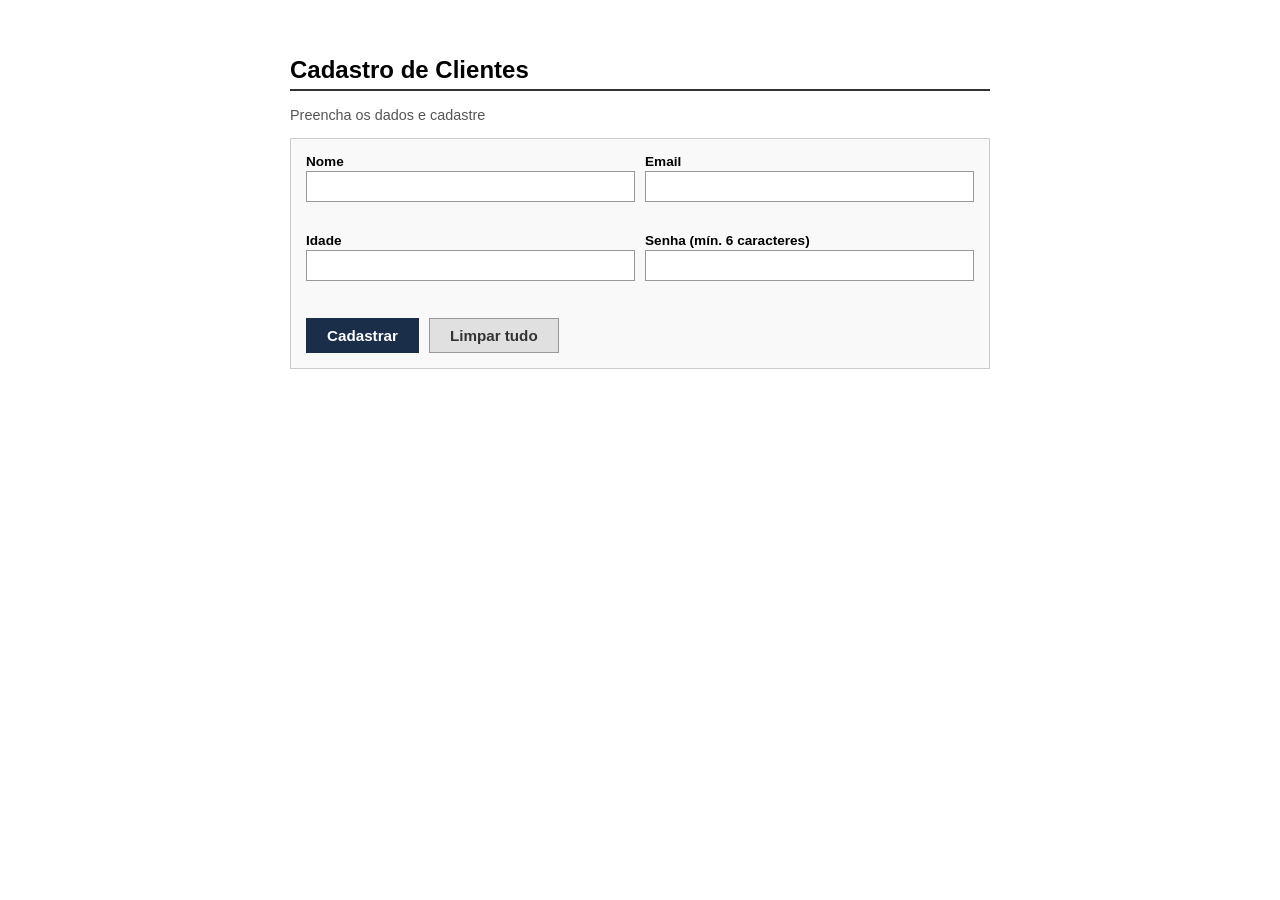
<file: exercicios/Exercicios_Aula6/02/index.html>
<!doctype html>
<html lang="en">
  <head>
    <meta charset="UTF-8" />
    <meta name="viewport" content="width=device-width, initial-scale=1.0" />
    <title>Cadastro de Clientes</title>
    <link rel="stylesheet" href="style.css" />
  </head>
  <body>
    <div class="container">
      <h1>Cadastro de Clientes</h1>
      <div class="subhead">Preencha os dados e cadastre</div>

      <form id="cadastroForm" class="form-grid" novalidate>
        <div class="field-group">
          <label for="nome">Nome</label>
          <input type="text" id="nome" autocomplete="off" />
          <div class="error-msg" id="nomeError"></div>
        </div>

        <div class="field-group">
          <label for="email">Email</label>
          <input type="email" id="email" autocomplete="off" />
          <div class="error-msg" id="emailError"></div>
        </div>

        <div class="field-group">
          <label for="idade">Idade</label>
          <input type="number" id="idade" min="0" max="130" />
          <div class="error-msg" id="idadeError"></div>
        </div>

        <div class="field-group">
          <label for="senha">Senha (mín. 6 caracteres)</label>
          <input type="password" id="senha" />
          <div class="error-msg" id="senhaError"></div>
        </div>

        <div class="btn-group">
          <button type="submit" class="btn" id="cadastrarBtn">Cadastrar</button>
          <button type="button" class="btn btn-secondary" id="limparBtn">
            Limpar tudo
          </button>
        </div>
      </form>
    </div>
    <script src="scritpt.js"></script>
  </body>
</html>
</file>
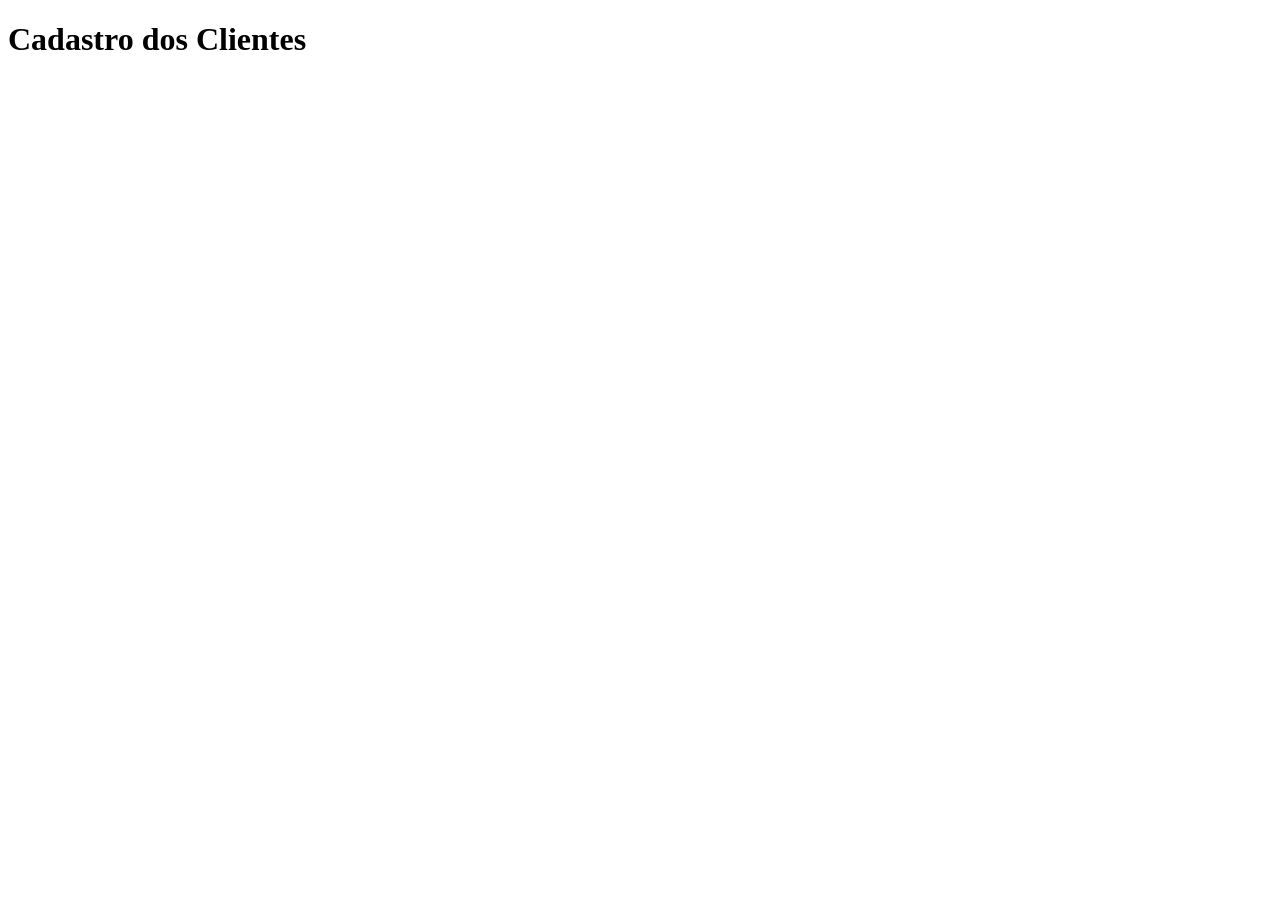
<file: exercicios/Exercicios_Aula6/02v2/index.html>
<!doctype html>
<html lang="en">
  <head>
    <meta charset="UTF-8" />
    <meta name="viewport" content="width=device-width, initial-scale=1.0" />
    <title>Cadastro</title>
  </head>
  <body>
    <h1>Cadastro dos Clientes</h1>
  </body>
</html>
</file>
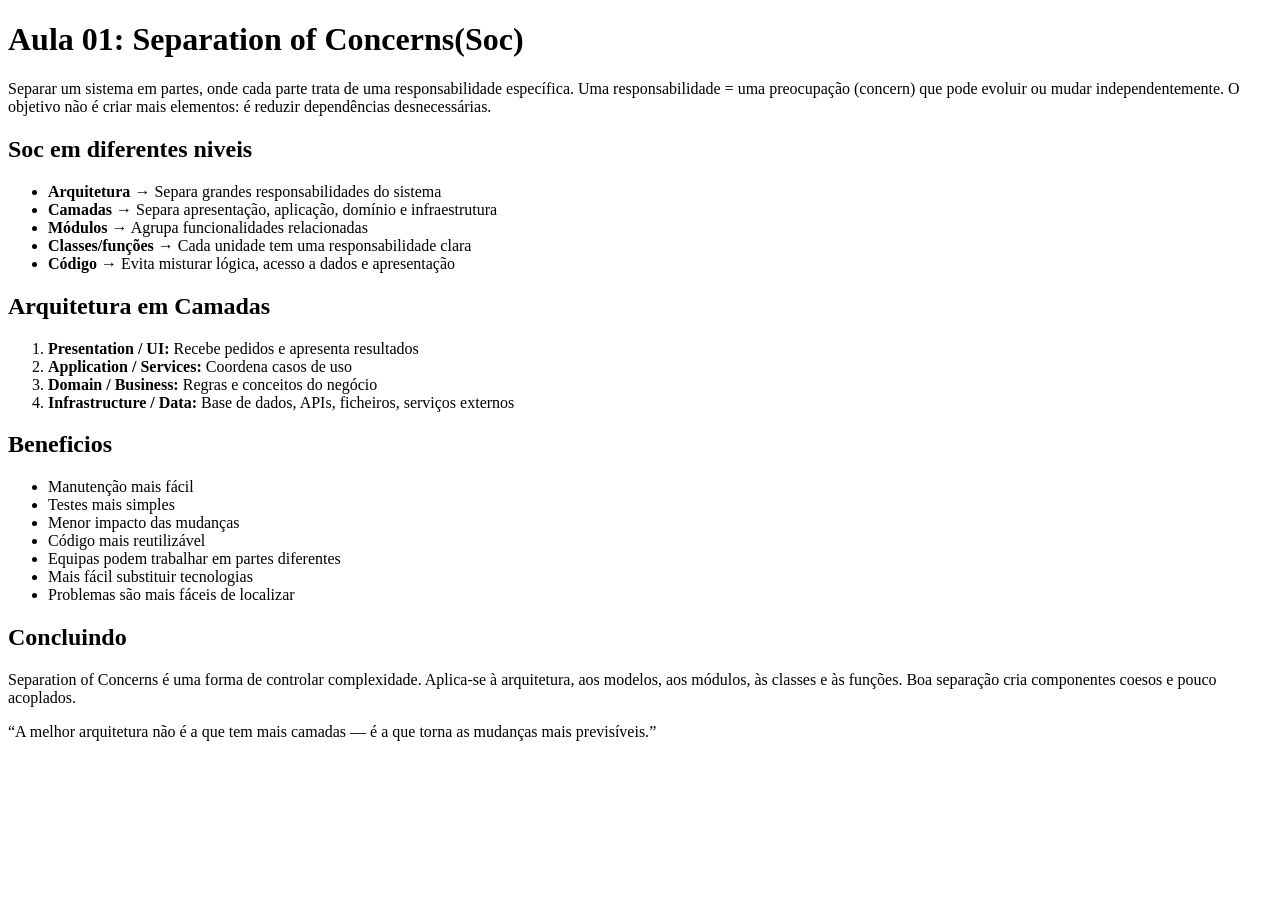
<file: Aulas/01_Intro/aula01.html>
<!doctype html>
<html lang="en">
  <head>
    <meta charset="UTF-8" />
    <meta name="viewport" content="width=device-width, initial-scale=1.0" />
    <title>Aula01</title>
  </head>
  <body>
    <h1>Aula 01: Separation of Concerns(Soc)</h1>
    <p>
      Separar um sistema em partes, onde cada parte trata de uma
      responsabilidade específica. Uma responsabilidade = uma preocupação
      (concern) que pode evoluir ou mudar independentemente. O objetivo não é
      criar mais elementos: é reduzir dependências desnecessárias.
    </p>
    <h2>Soc em diferentes niveis</h2>
    <ul>
      <li><b>Arquitetura</b> → Separa grandes responsabilidades do sistema</li>
      <li>
        <b>Camadas</b> → Separa apresentação, aplicação, domínio e
        infraestrutura
      </li>
      <li><b>Módulos</b> → Agrupa funcionalidades relacionadas</li>
      <li>
        <b>Classes/funções</b> → Cada unidade tem uma responsabilidade clara
      </li>
      <li>
        <b>Código</b> → Evita misturar lógica, acesso a dados e apresentação
      </li>
    </ul>
    <h2>Arquitetura em Camadas</h2>
    <ol>
      <li><b>Presentation / UI:</b> Recebe pedidos e apresenta resultados</li>
      <li><b>Application / Services:</b> Coordena casos de uso</li>
      <li><b>Domain / Business:</b> Regras e conceitos do negócio</li>
      <li>
        <b>Infrastructure / Data:</b> Base de dados, APIs, ficheiros, serviços
        externos
      </li>
    </ol>
    <h2>Beneficios</h2>
    <ul>
      <li>Manutenção mais fácil</li>
      <li>Testes mais simples</li>
      <li>Menor impacto das mudanças</li>
      <li>Código mais reutilizável</li>
      <li>Equipas podem trabalhar em partes diferentes</li>
      <li>Mais fácil substituir tecnologias</li>
      <li>Problemas são mais fáceis de localizar</li>
    </ul>
    <h2>Concluindo</h2>
    <p>
      Separation of Concerns é uma forma de controlar complexidade. Aplica-se à
      arquitetura, aos modelos, aos módulos, às classes e às funções. Boa
      separação cria componentes coesos e pouco acoplados.
    </p>
    <q
      >A melhor arquitetura não é a que tem mais camadas — é a que torna as
      mudanças mais previsíveis.</q
    >
  </body>
</html>
</file>
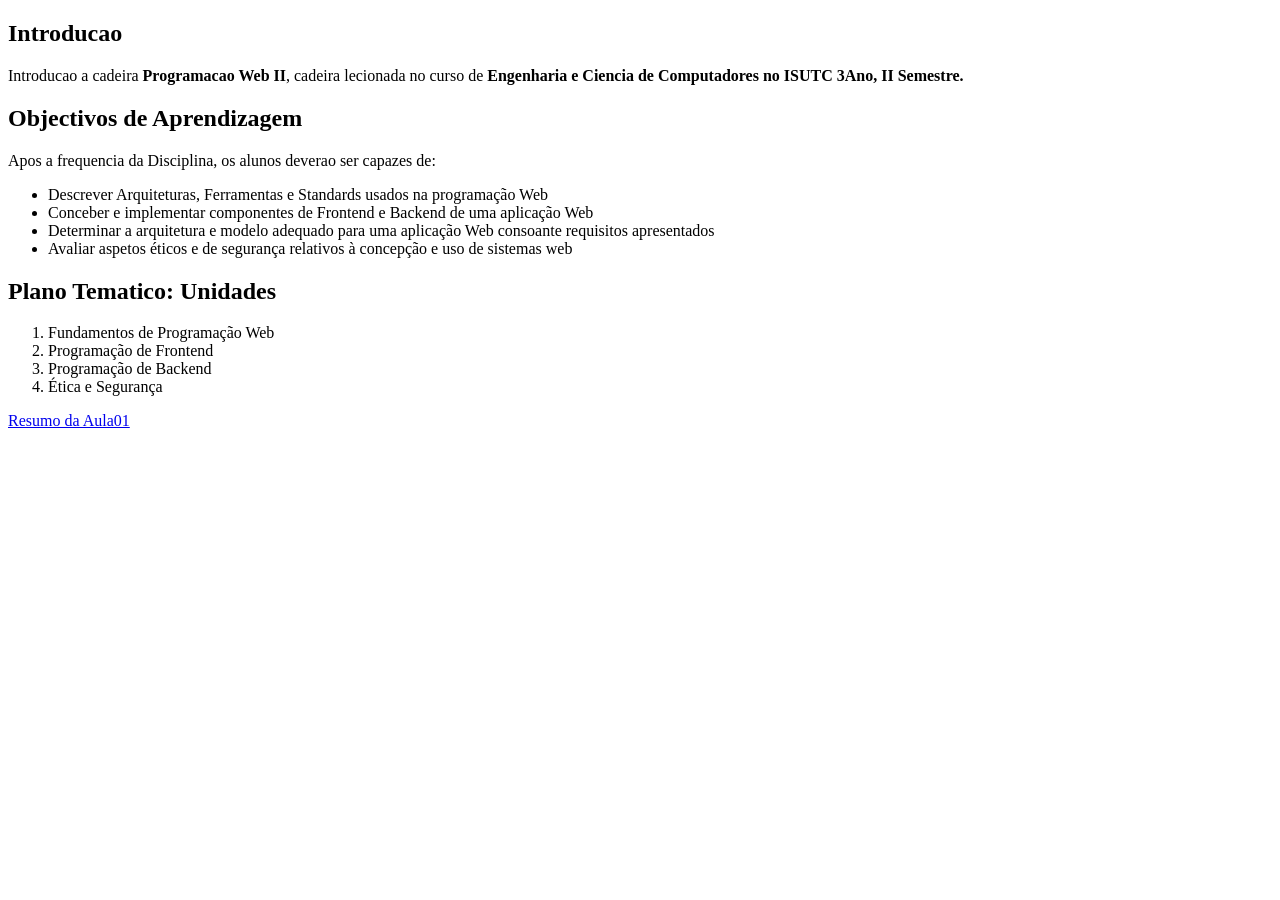
<file: Aulas/01_Intro/intro.html>
<!doctype html>
<html lang="en">
  <head>
    <meta charset="UTF-8" />
    <meta name="viewport" content="width=device-width, initial-scale=1.0" />
    <title>Aula 01 - Introducao a Cadeira</title>
  </head>
  <body>
    <h2>Introducao</h2>
    <p>
      Introducao a cadeira <b>Programacao Web II</b>, cadeira lecionada no curso
      de <b>Engenharia e Ciencia de Computadores no ISUTC 3Ano, II Semestre.</b>
    </p>
    <h2>Objectivos de Aprendizagem</h2>
    Apos a frequencia da Disciplina, os alunos deverao ser capazes de:
    <ul>
      <li>
        Descrever Arquiteturas, Ferramentas e Standards usados na programação
        Web
      </li>
      <li>
        Conceber e implementar componentes de Frontend e Backend de uma
        aplicação Web
      </li>
      <li>
        Determinar a arquitetura e modelo adequado para uma aplicação Web
        consoante requisitos apresentados
      </li>
      <li>
        Avaliar aspetos éticos e de segurança relativos à concepção e uso de
        sistemas web
      </li>
    </ul>
    <h2>Plano Tematico: Unidades</h2>
    <ol>
      <li>Fundamentos de Programação Web</li>
      <li>Programação de Frontend</li>
      <li>Programação de Backend</li>
      <li>Ética e Segurança</li>
    </ol>
    <a href="aula01.html" target="_blank">Resumo da Aula01</a>
  </body>
</html>
</file>
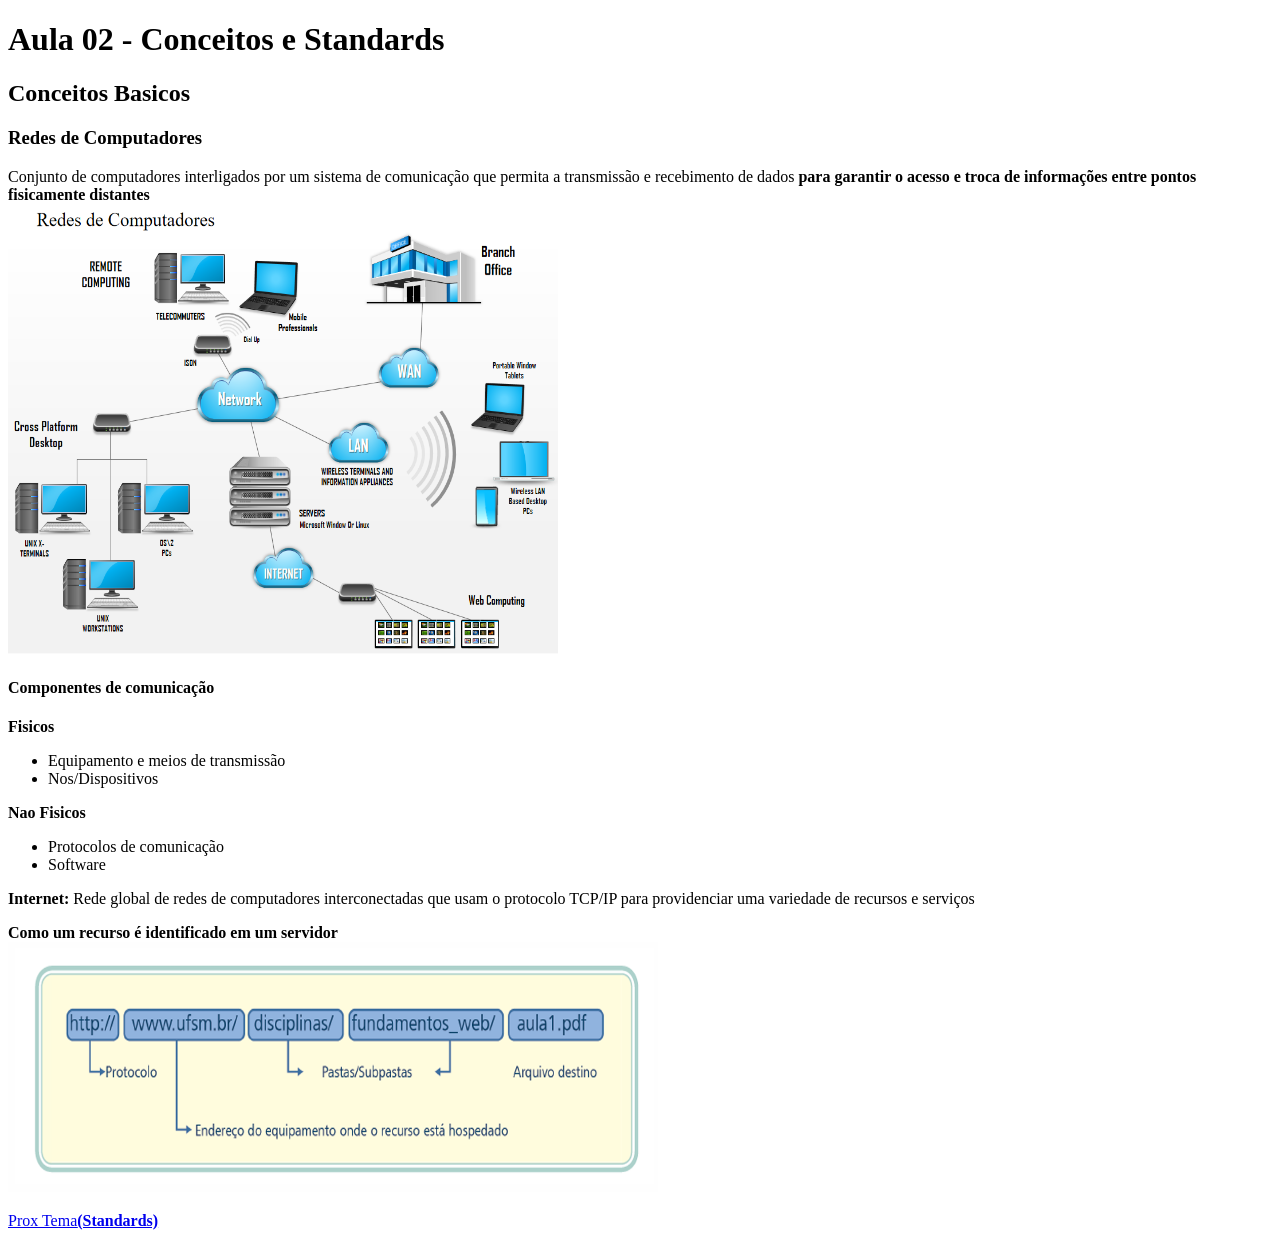
<file: Aulas/02_Conceitos_e_Standards/aula02_Conceitos.html>
<!doctype html>
<html lang="en">
  <head>
    <meta charset="UTF-8" />
    <meta name="viewport" content="width=device-width, initial-scale=1.0" />
    <title>Aula 02</title>
  </head>
  <body>
    <h1>Aula 02 - Conceitos e Standards</h1>
    <h2>Conceitos Basicos</h2>
    <h3>Redes de Computadores</h3>
    <p>
      Conjunto de computadores interligados por um sistema de comunicação que
      permita a transmissão e recebimento de dados
      <b>
        para garantir o acesso e troca de informações entre pontos fisicamente
        distantes
      </b>
      <br />
      <img
        width="550"
        height="450"
        src="src/img1.png"
        alt="Imagem de Redes de Computadores"
      />
    </p>
    <h4>Componentes de comunicação</h4>
    <b>Fisicos</b>
    <ul>
      <li>Equipamento e meios de transmissão</li>
      <li>Nos/Dispositivos</li>
    </ul>
    <b>Nao Fisicos</b>
    <ul>
      <li>Protocolos de comunicação</li>
      <li>Software</li>
    </ul>
    <p>
      <b>Internet:</b> Rede global de redes de computadores interconectadas que
      usam o protocolo TCP/IP para providenciar uma variedade de recursos e
      serviços
    </p>
    <p>
      <b>Como um recurso é identificado em um servidor </b> <br />
      <img
        width="650"
        height="250"
        src="src/img2.PNG"
        alt="Imagem de caminho(URL)"
      />
    </p>
    <a target="_blank" href="aula02_Standards.html"
      >Prox Tema<b>(Standards)</b></a
    >
  </body>
</html>
</file>
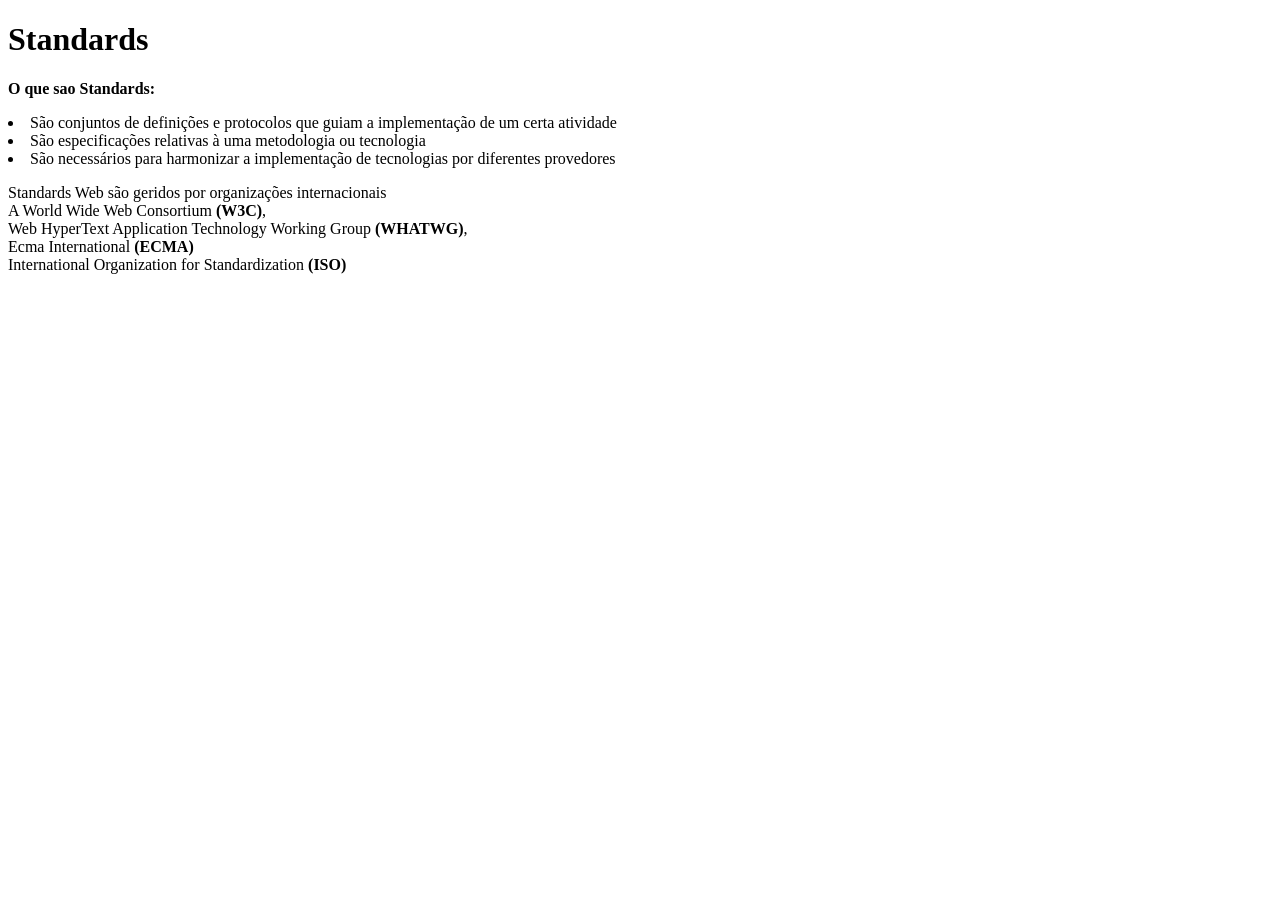
<file: Aulas/02_Conceitos_e_Standards/aula02_Standards.html>
<!doctype html>
<html lang="en">
  <head>
    <meta charset="UTF-8" />
    <meta name="viewport" content="width=device-width, initial-scale=1.0" />
    <title>Aula 02</title>
  </head>
  <body>
    <h1>Standards</h1>
    <p>
      <b>O que sao Standards:</b> <br />
      <li>
        São conjuntos de definições e protocolos que guiam a implementação de um
        certa atividade
      </li>
      <li>São especificações relativas à uma metodologia ou tecnologia</li>
      <li>
        São necessários para harmonizar a implementação de tecnologias por
        diferentes provedores
      </li>
    </p>
    <p>
      Standards Web são geridos por organizações internacionais <br />
      A World Wide Web Consortium <b>(W3C)</b>, <br />
      Web HyperText Application Technology Working Group <b>(WHATWG)</b>, <br />
      Ecma International<b> (ECMA)</b> <br />
      International Organization for Standardization <b>(ISO)</b>
    </p>
  </body>
</html>
</file>
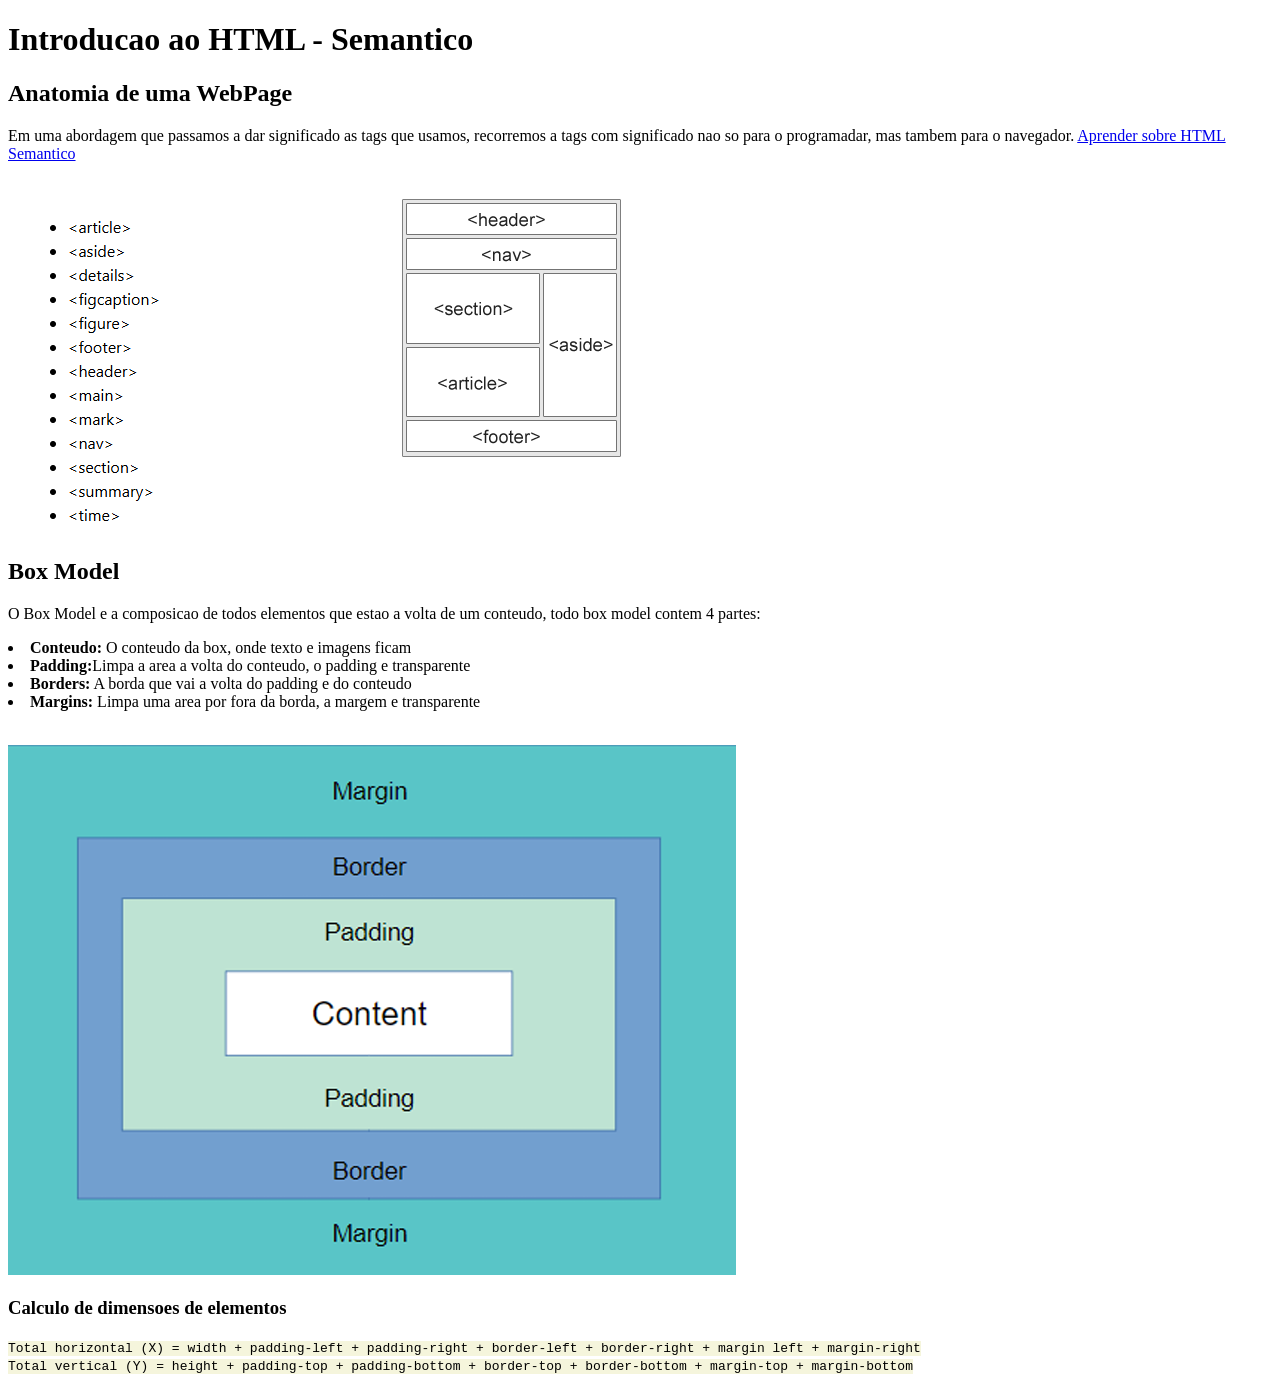
<file: Aulas/03_Intro_a_HTML/aula03.html>
<!doctype html>
<html lang="en">
  <head>
    <meta charset="UTF-8" />
    <meta name="viewport" content="width=device-width, initial-scale=1.0" />
    <title>Aula 03</title>
  </head>
  <body>
    <header>
      <h1>Introducao ao HTML - Semantico</h1>
    </header>
    <section>
      <h2>Anatomia de uma WebPage</h2>
      <p>
        Em uma abordagem que passamos a dar significado as tags que usamos,
        recorremos a tags com significado nao so para o programadar, mas tambem
        para o navegador.
        <a href="https://www.w3schools.com/html/html5_semantic_elements.asp"
          >Aprender sobre HTML Semantico</a
        >
      </p>
      <img src="src/img1.PNG" alt="icon" />
    </section>
    <article>
      <h2>Box Model</h2>
      <p>
        O Box Model e a composicao de todos elementos que estao a volta de um
        conteudo, todo box model contem 4 partes:
        <li><b>Conteudo: </b> O conteudo da box, onde texto e imagens ficam</li>
        <li>
          <b>Padding:</b>Limpa a area a volta do conteudo, o padding e
          transparente
        </li>
        <li>
          <b>Borders:</b> A borda que vai a volta do padding e do conteudo
        </li>
        <li>
          <b>Margins:</b> Limpa uma area por fora da borda, a margem e
          transparente
        </li>
      </p>
      <br />
      <div>
        <img src="src/img2.PNG" alt="img" />
      </div>
      <h3>Calculo de dimensoes de elementos</h3>
      <p>
        <code style="background-color: beige">
          Total horizontal (X) = width + padding-left + padding-right +
          border-left + border-right + margin left + margin-right <br />
          Total vertical (Y) = height + padding-top + padding-bottom +
          border-top + border-bottom + margin-top + margin-bottom
        </code>
      </p>
    </article>
  </body>
</html>
</file>
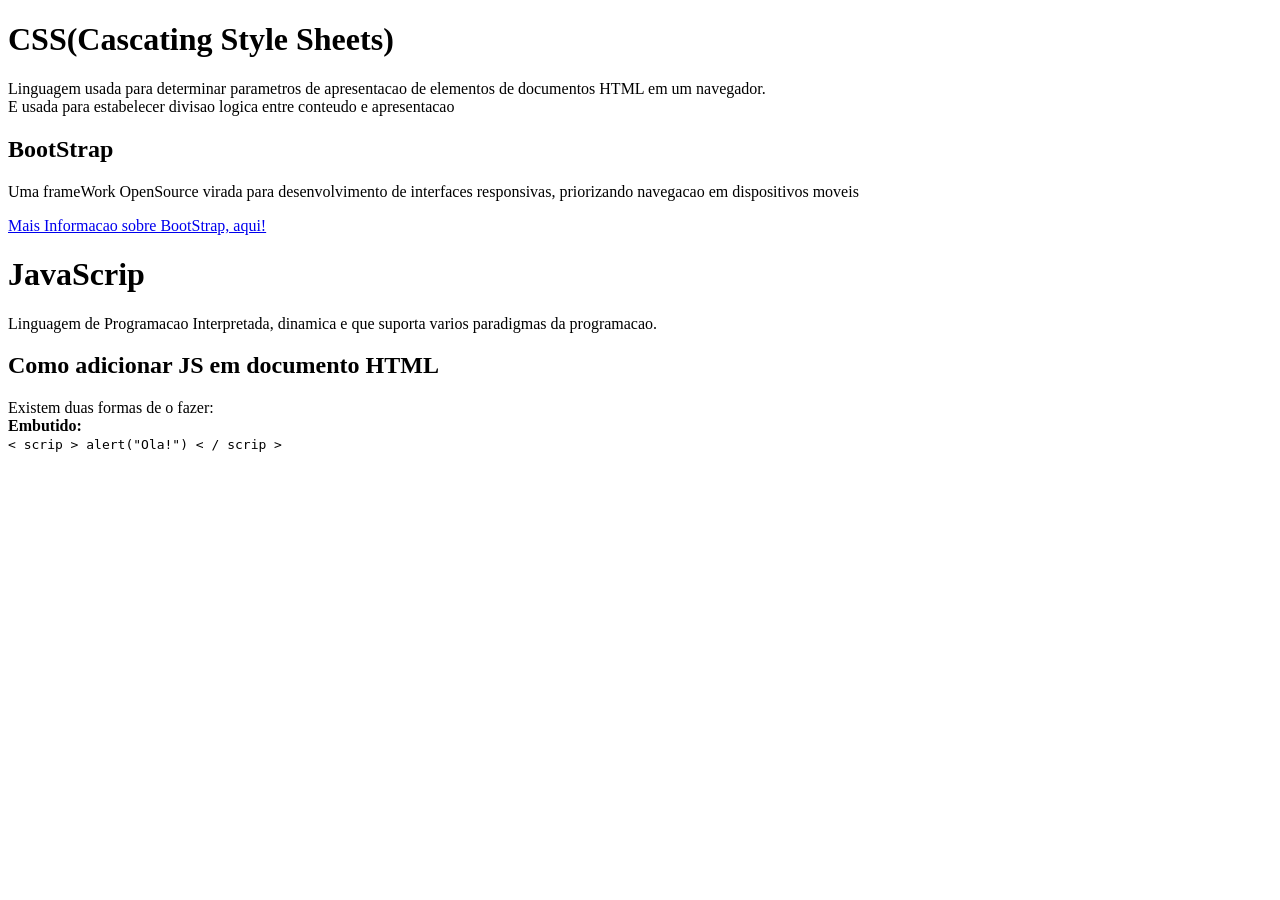
<file: Aulas/04_CSS_e_JS/aula04.html>
<!doctype html>
<html lang="en">
  <head>
    <meta charset="UTF-8" />
    <meta name="viewport" content="width=device-width, initial-scale=1.0" />
    <title>Aula 04</title>
  </head>
  <body>
    <h1>CSS(Cascating Style Sheets)</h1>
    <p>
      Linguagem usada para determinar parametros de apresentacao de elementos de
      documentos HTML em um navegador. <br />
      E usada para estabelecer divisao logica entre conteudo e apresentacao
    </p>
    <h2 title="FrameWork">BootStrap</h2>
    <p>
      Uma frameWork OpenSource virada para desenvolvimento de interfaces
      responsivas, priorizando navegacao em dispositivos moveis
    </p>
    <a
      target="_blank"
      href="https://getbootstrap.com/docs/5.0/getting-started/introduction/"
      >Mais Informacao sobre BootStrap, aqui!</a
    >

    <h1>JavaScrip</h1>
    <p>
      Linguagem de Programacao Interpretada, dinamica e que suporta varios
      paradigmas da programacao.
    </p>
    <h2>Como adicionar JS em documento HTML</h2>
    <p>
      Existem duas formas de o fazer: <br />
      <b>Embutido:</b> <br />
      <code>< scrip > alert("Ola!") < / scrip > </code>
    </p>
  </body>
</html>
</file>
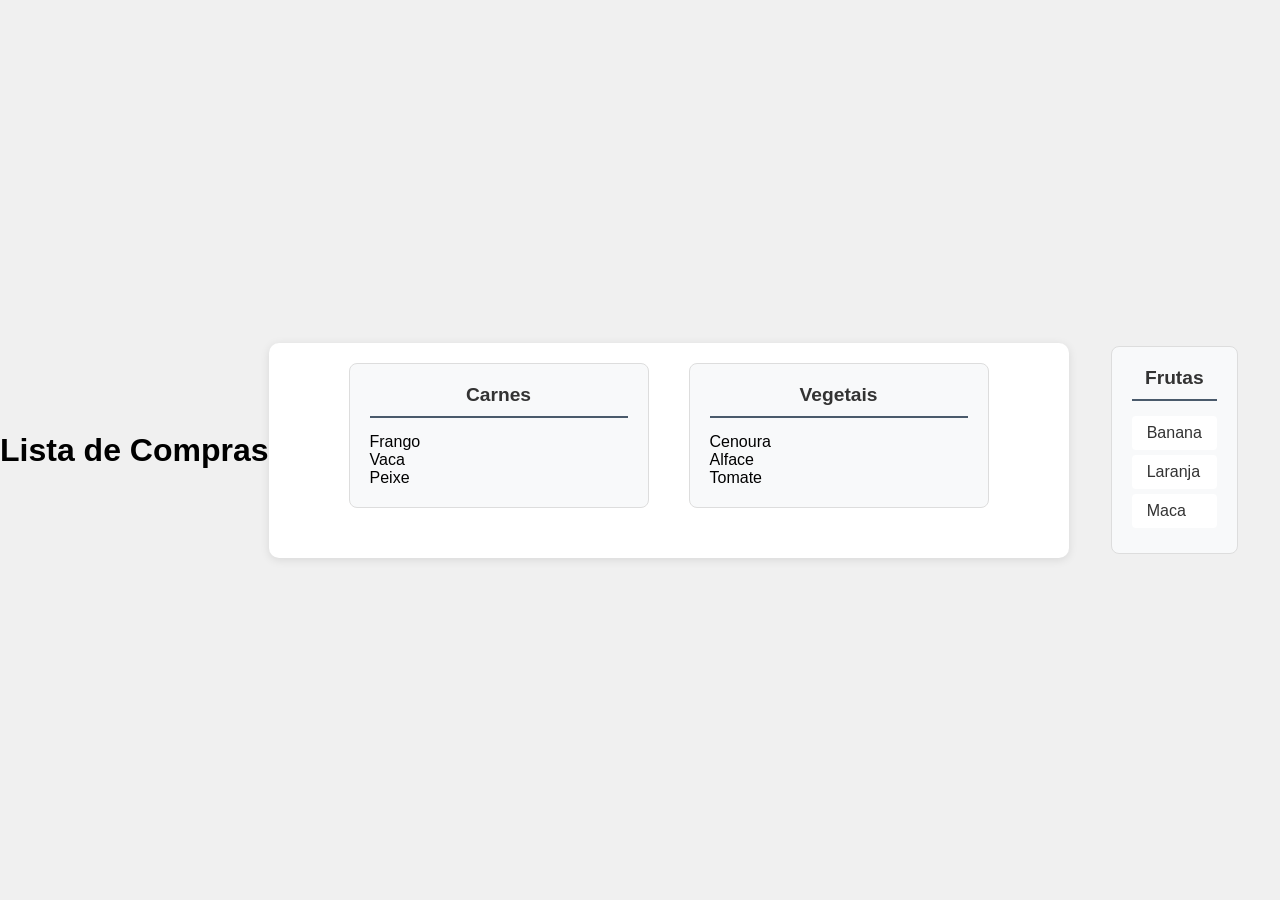
<file: exercicios/Exercicios_Aula03/Exercicio01/ex01.html>
<!doctype html>
<html lang="en">
  <head>
    <meta charset="UTF-8" />
    <meta name="viewport" content="width=device-width, initial-scale=1.0" />
    <title>Exercicio 01</title>
    <link rel="stylesheet" href="ex01.css" />
  </head>
  <body>
    <nav>
      <!--Vamos colocar os links de navegacao, aqui!-->
    </nav>
    <h1>Lista de Compras</h1>

    <div class="container">
      <div class="lista-paralelas">
        <div class="lista">
          <h2>Carnes</h2>
          <ul>
            <li>Frango</li>
            <li>Vaca</li>
            <li>Peixe</li>
          </ul>
        </div>
        <div class="lista">
          <h2>Vegetais</h2>
          <ul>
            <li>Cenoura</li>
            <li>Alface</li>
            <li>Tomate</li>
          </ul>
        </div>
      </div>
    </div>

    <div class="lista-baixo">
      <h2>Frutas</h2>
      <ul>
        <li>Banana</li>
        <li>Laranja</li>
        <li>Maca</li>
      </ul>
    </div>
  </body>
</html>
</file>
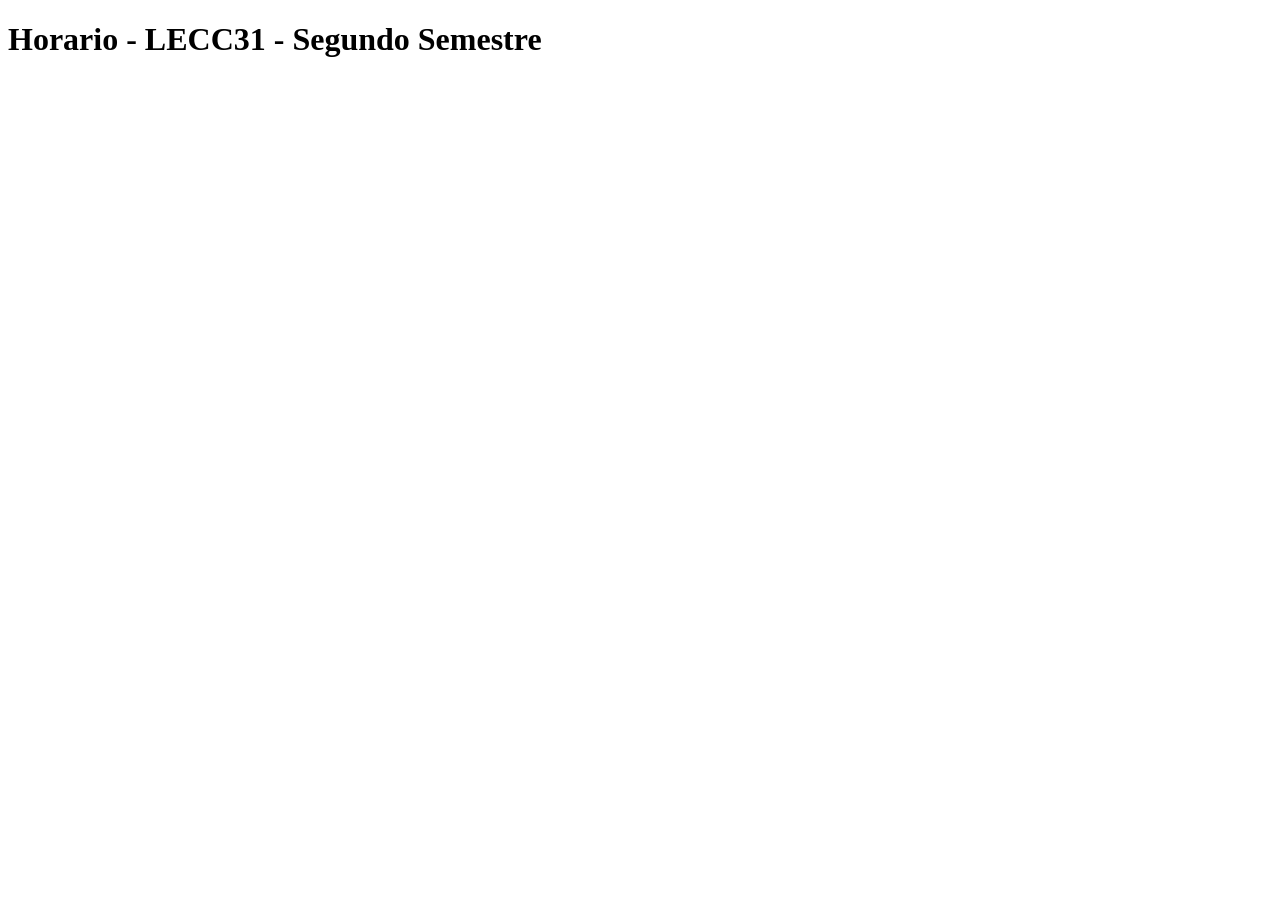
<file: exercicios/Exercicios_Aula03/Exercico02/ex02.html>
<!doctype html>
<html lang="en">
  <head>
    <meta charset="UTF-8" />
    <meta name="viewport" content="width=device-width, initial-scale=1.0" />
    <title>Exercicio02</title>
  </head>
  <body>
    <header>
      <h1>Horario - LECC31 - Segundo Semestre</h1>
    </header>
    <section>
      <table>
        <tr>
          <th></th>
        </tr>
      </table>
    </section>
  </body>
</html>
</file>
<file: exercicios/Exercicios_Aula6/02/style.css>
body {
  font-family: Arial, sans-serif;
  margin: 20px;
  padding: 20px;
  background: #fff;
}
.container {
  max-width: 700px;
  margin: 0 auto;
}
h1 {
  font-size: 1.5rem;
  border-bottom: 2px solid #333;
  padding-bottom: 5px;
}
.subhead {
  color: #555;
  margin-bottom: 15px;
  font-size: 0.9rem;
}
.form-grid {
  display: grid;
  grid-template-columns: 1fr 1fr;
  gap: 10px;
  margin-bottom: 20px;
  padding: 15px;
  border: 1px solid #ccc;
  background: #f9f9f9;
}
.field-group {
  display: flex;
  flex-direction: column;
}
.field-group.full-width {
  grid-column: 1 / -1;
}
.field-group label {
  font-weight: bold;
  font-size: 0.85rem;
  margin-bottom: 2px;
}
.field-group input {
  padding: 6px 8px;
  border: 1px solid #999;
  font-size: 0.95rem;
  background: white;
}
.field-group input:focus {
  border-color: #0066cc;
}
/* Feedback visual básico */
.field-group input.valid {
  border-color: #2e7d32;
  background: #f0faf0;
}
.field-group input.invalid {
  border-color: #c62828;
  background: #fff0f0;
}
.error-msg {
  font-size: 0.75rem;
  color: #c62828;
  min-height: 1.2rem;
  margin-top: 2px;
}
.btn-group {
  grid-column: 1 / -1;
  display: flex;
  gap: 10px;
  margin-top: 5px;
}
.btn {
  background: #1a2e4a;
  border: 1px solid #1a2e4a;
  color: white;
  font-weight: bold;
  padding: 8px 20px;
  font-size: 0.95rem;
  cursor: pointer;
}
.btn:hover {
  background: #0f1f33;
}
.btn-secondary {
  background: #e0e0e0;
  color: #333;
  border: 1px solid #999;
}
.btn-secondary:hover {
  background: #ccc;
}
.lista-section {
  border: 1px solid #ccc;
  padding: 10px;
  background: #f9f9f9;
}
.lista-header {
  display: flex;
  justify-content: space-between;
  border-bottom: 1px solid #ccc;
  padding-bottom: 5px;
  margin-bottom: 10px;
}
.lista-header h2 {
  font-size: 1.1rem;
  margin: 0;
}
.badge-count {
  background: #e0e0e0;
  padding: 0 10px;
  border-radius: 20px;
  font-size: 0.85rem;
}
#clientList {
  list-style: none;
  padding: 0;
  margin: 0;
  max-height: 300px;
  overflow-y: auto;
}
#clientList li {
  background: white;
  padding: 8px 12px;
  margin-bottom: 4px;
  border: 1px solid #ddd;
  display: flex;
  justify-content: space-between;
  align-items: center;
  font-size: 0.9rem;
}
.client-name {
  font-weight: bold;
}
.client-email {
  color: #0066cc;
}
.client-age {
  background: #e0e0e0;
  padding: 0 10px;
  border-radius: 20px;
  font-size: 0.75rem;
}
.empty-message {
  text-align: center;
  color: #888;
  padding: 20px;
}
@media (max-width: 600px) {
  .form-grid {
    grid-template-columns: 1fr;
  }
  .field-group.full-width {
    grid-column: 1;
  }
  .btn-group {
    flex-direction: column;
  }
}
</file>
<file: exercicios/Exercicios_Aula03/Exercicio01/ex01.css>
* {
  margin: 0;
  padding: 0;
  box-sizing: border-box;
}
h1 {
  text-align: center;
  position: relative;
}

body {
  font-family: Arial, Helvetica, sans-serif;
  min-height: 100vh;
  display: flex;
  justify-content: center;
  align-items: center;
  background-color: #f0f0f0;
}

.container {
  width: 100%;
  max-width: 800px;
  padding: 20px;
  background-color: white;
  border-radius: 10px;
  box-shadow: 0 2px 10px rgba(0, 0, 0, 0.1);
}

.lista-paralelas {
  display: flex;
  flex-direction: row;
  justify-content: center;
  gap: 40px;
  margin-bottom: 30px;
}

.lista {
  flex: 1;
  max-width: 300px;
  background-color: #f8f9fa;
  padding: 20px;
  border-radius: 8px;
  border: 1px solid #ddd;
}

.lista h2 {
  text-align: center;
  color: #333;
  margin-bottom: 15px;
  font-size: 1.2rem;
  border-bottom: 2px solid #4a5a6b;
  padding-bottom: 10px;
}

.lista ul {
  list-style: none;
}

.lista-baixo {
  max-width: 400px;
  margin: 0 auto;
  background-color: #f8f9fa;
  padding: 20px;
  border-radius: 8px;
  border: 1px solid #ddd;
}

.lista-baixo h2 {
  text-align: center;
  color: #333;
  margin-bottom: 15px;
  font-size: 1.2rem;
  border-bottom: 2px solid #4a5a6b;
  padding-bottom: 10px;
}

.lista-baixo ul {
  list-style: none;
  padding: 0;
}

.lista-baixo li {
  padding: 8px 15px;
  margin-bottom: 5px;
  background-color: white;
  border-radius: 4px;
  color: #333;
}

@media (max-width: 600px) {
  .lista-paralelas {
    flex-direction: column;
    gap: 20px;
  }

  .lista {
    max-width: 100%;
  }

  .lista-centralizada {
    max-width: 100%;
  }
}
</file>
